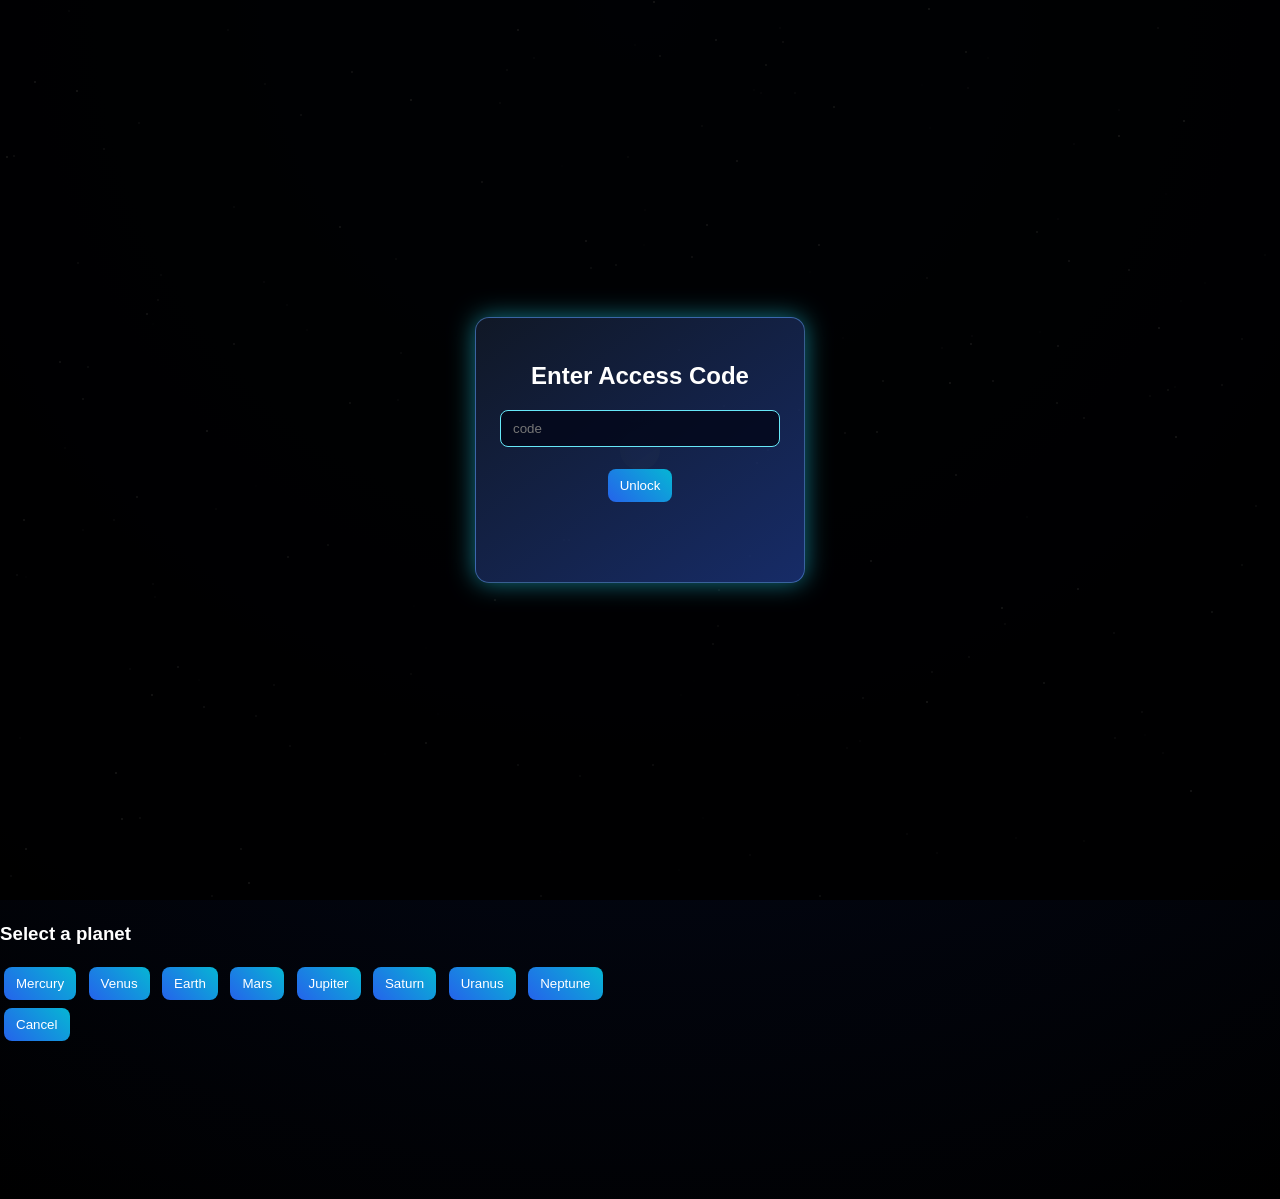
<file: index.html>
<!DOCTYPE html>
<html lang="en">
<head>
<meta charset="UTF-8">
<title>Gravity Lab</title>

<link rel="stylesheet" href="styles.css">
</head>

<body>

<div id="stars"></div>

<div id="unlockScreen">
    <div id="unlockBox">
        <h2>Enter Access Code</h2>
        <input id="codeInput" placeholder="code">
        <br><br>
        <button onclick="checkCode()">Unlock</button>
        <p id="status"></p>
    </div>
</div>

<div id="ui">
    <button onclick="spawnPlanet(true)">Planet + Moons</button>
    <button onclick="spawnPlanet(false)">Planet (no moons)</button>
    <button onclick="spawnBlackHole()">Black Hole</button>
    <button onclick="clearBodies()">Clear</button>
    <button onclick="running=!running">Start/Stop</button>
</div>

<canvas id="c"></canvas>

<script>
const canvas = document.getElementById("c");
const ctx = canvas.getContext("2d");

canvas.width = window.innerWidth;
canvas.height = window.innerHeight;

let running = true;
let unlocked = false;

const G = 0.2;

/* -------- STARS -------- */
function generateStars() {
    const container = document.getElementById("stars");
    for (let i = 0; i < 200; i++) {
        let star = document.createElement("div");
        star.className = "star";
        star.style.left = Math.random() * 100 + "%";
        star.style.top = Math.random() * 100 + "%";
        star.style.opacity = Math.random();
        container.appendChild(star);
    }
}
generateStars();

/* -------- BODY -------- */
class Body {
    constructor(x, y, vx, vy, mass, radius, type) {
        this.x = x;
        this.y = y;
        this.vx = vx;
        this.vy = vy;
        this.mass = mass;
        this.radius = radius;
        this.type = type;
    }

    draw() {
        ctx.beginPath();

        if (this.type === "star") {
            let grad = ctx.createRadialGradient(
                this.x, this.y, 5,
                this.x, this.y, 120
            );
            grad.addColorStop(0, "white");
            grad.addColorStop(0.2, "yellow");
            grad.addColorStop(1, "transparent");

            ctx.fillStyle = grad;
            ctx.shadowBlur = 50;
            ctx.shadowColor = "yellow";
        }
        else if (this.type === "blackhole") {
            ctx.fillStyle = "white";
        }
        else if (this.type === "planet") {
            ctx.fillStyle = "blue";
        }
        else {
            ctx.fillStyle = "gray";
        }

        ctx.arc(this.x, this.y, this.radius, 0, Math.PI * 2);
        ctx.fill();
        ctx.shadowBlur = 0;
    }
}

let bodies = [];

let sun = new Body(canvas.width/2, canvas.height/2, 0, 0, 5000, 20, "star");
bodies.push(sun);

/* -------- GRAVITY -------- */
function applyGravity(a, b) {
    let dx = b.x - a.x;
    let dy = b.y - a.y;
    let dist = Math.sqrt(dx*dx + dy*dy) + 0.1;

    let force = (G * a.mass * b.mass) / (dist * dist);

    let fx = force * dx / dist;
    let fy = force * dy / dist;

    a.vx += fx / a.mass;
    a.vy += fy / a.mass;
}

/* -------- MOON -------- */
function createMoon(planet) {
    let distance = 20 + Math.random() * 30;
    let angle = Math.random() * Math.PI * 2;

    let x = planet.x + Math.cos(angle) * distance;
    let y = planet.y + Math.sin(angle) * distance;

    let speed = Math.sqrt(G * planet.mass / distance);

    let vx = -Math.sin(angle) * speed + planet.vx;
    let vy = Math.cos(angle) * speed + planet.vy;

    return new Body(x, y, vx, vy, 1, 2, "moon");
}

/* -------- PLANET -------- */
function spawnPlanet(withMoons) {
    let distance = 120 + Math.random() * 200;
    let angle = Math.random() * Math.PI * 2;

    let x = sun.x + Math.cos(angle) * distance;
    let y = sun.y + Math.sin(angle) * distance;

    let speed = Math.sqrt(G * sun.mass / distance);

    let vx = -Math.sin(angle) * speed;
    let vy = Math.cos(angle) * speed;

    let planet = new Body(x, y, vx, vy, 8, 5, "planet");
    bodies.push(planet);

    if (withMoons) {
        let moonCount = Math.floor(Math.random()*3)+1;
        for (let i = 0; i < moonCount; i++) {
            bodies.push(createMoon(planet));
        }
    }
}

/* -------- BLACK HOLE -------- */
function spawnBlackHole() {
    let x = Math.random() * canvas.width;
    let y = Math.random() * canvas.height;

    bodies.push(new Body(x,y,0,0,8000,10,"blackhole"));
}

/* -------- CLEAR -------- */
function clearBodies() {
    bodies = [sun];
}

/* -------- UPDATE -------- */
function update() {
    for (let i=0;i<bodies.length;i++){
        for (let j=0;j<bodies.length;j++){
            if(i!==j) applyGravity(bodies[i], bodies[j]);
        }
    }

    bodies.forEach(b=>{
        b.x += b.vx;
        b.y += b.vy;
    });
}

/* -------- DRAW -------- */
function draw() {
    ctx.clearRect(0,0,canvas.width,canvas.height);
    bodies.forEach(b=>b.draw());
}

/* -------- LOOP -------- */
function loop(){
    if(unlocked && running) update();
    draw();
    requestAnimationFrame(loop);
}
loop();

/* -------- UNLOCK SYSTEM -------- */
async function hashCode(code){
    const encoder = new TextEncoder();
    const data = encoder.encode(code);
    const hashBuffer = await crypto.subtle.digest("SHA-256", data);
    const hashArray = Array.from(new Uint8Array(hashBuffer));
    return hashArray.map(b=>b.toString(16).padStart(2,"0")).join("");
}

/* PUT YOUR VALID HASHES HERE */
const validHashes = [\
    "1892495595a89843cea0de5ba646cd63b82ba418fb2ac76ab36adc880d2f61ff",
    "0229d07fb8acc463d2f53e227fd5abe94e43d407635c819abaa37d947ac4cf86",
];


async function checkCode(){
    let input = document.getElementById("codeInput").value.trim();
    let hashed = await hashCode(input);

    console.log("Input:", input);
    console.log("Hash:", hashed);

    if(validHashes.includes(hashed)){
        unlocked = true;
        document.getElementById("unlockScreen").style.display="none";
        document.getElementById("ui").style.display="block";
        document.getElementById("status").innerText = "Unlocked!";
    } else {
        document.getElementById("status").innerText = "Wrong code";
    }
}
</script>

</body>
</html>
<!DOCTYPE html>
<html lang="en">
<head>
<meta charset="UTF-8">
<title>Gravity Lab</title>

<link rel="stylesheet" href="styles.css">
</head>

<body>

<div id="stars"></div>

<div id="unlockScreen">
    <div id="unlockBox">
        <h2>Enter Access Code</h2>
        <input id="codeInput" placeholder="code">
        <br><br>
        <button type="button" onclick="checkCode()">Unlock</button>
        <p id="status"></p>
    </div>
</div>

<div id="ui">
    <div class="panelTitle">Solar Controls</div>

    <div class="controlRow buttons">
        <button type="button" onclick="openPlanetPicker(true)">Planet + Moons</button>
        <button type="button" onclick="openPlanetPicker(false)">Planet (no moons)</button>
        <button type="button" onclick="spawnAllPlanets()">Spawn Full Solar Set</button>
    </div>

    <div class="controlRow buttons">
        <button type="button" onclick="spawnBlackHole()">Black Hole</button>
        <button type="button" onclick="clearBodies()">Clear</button>
        <button type="button" onclick="running=!running">Start/Stop</button>
    </div>
</div>

<div id="planetPicker" class="hidden">
    <div id="planetPickerBox">
        <h3>Select a planet</h3>
        <p id="pickerMode"></p>
        <div class="planetGrid">
            <button type="button" onclick="choosePlanet('mercury')">Mercury</button>
            <button type="button" onclick="choosePlanet('venus')">Venus</button>
            <button type="button" onclick="choosePlanet('earth')">Earth</button>
            <button type="button" onclick="choosePlanet('mars')">Mars</button>
            <button type="button" onclick="choosePlanet('jupiter')">Jupiter</button>
            <button type="button" onclick="choosePlanet('saturn')">Saturn</button>
            <button type="button" onclick="choosePlanet('uranus')">Uranus</button>
            <button type="button" onclick="choosePlanet('neptune')">Neptune</button>
        </div>
        <button type="button" onclick="closePlanetPicker()">Cancel</button>
    </div>
</div>

<canvas id="c"></canvas>

<script>
const canvas = document.getElementById("c");
const ctx = canvas.getContext("2d");

canvas.width = window.innerWidth;
canvas.height = window.innerHeight;

let running = true;
let unlocked = false;
let pendingPlanetSpawnWithMoons = false;

const G = 0.2;

const PLANET_MODELS = {
    mercury: { name: "Mercury", mass: 2.6, radius: 3, orbitalDistance: 90, color: "#9ca3af", accent: "#6b7280", moons: 0 },
    venus: { name: "Venus", mass: 4.8, radius: 4.5, orbitalDistance: 130, color: "#eab308", accent: "#f59e0b", moons: 0 },
    earth: { name: "Earth", mass: 8, radius: 5, orbitalDistance: 170, color: "#2563eb", accent: "#16a34a", moons: 1 },
    mars: { name: "Mars", mass: 4.2, radius: 4, orbitalDistance: 210, color: "#ef4444", accent: "#b91c1c", moons: 2 },
    jupiter: { name: "Jupiter", mass: 35, radius: 11, orbitalDistance: 270, color: "#d6a45f", accent: "#92400e", moons: 4 },
    saturn: { name: "Saturn", mass: 29, radius: 10, orbitalDistance: 330, color: "#f5deb3", accent: "#ca8a04", moons: 4, ring: true },
    uranus: { name: "Uranus", mass: 17, radius: 8, orbitalDistance: 390, color: "#67e8f9", accent: "#0ea5e9", moons: 3 },
    neptune: { name: "Neptune", mass: 18, radius: 8, orbitalDistance: 450, color: "#1d4ed8", accent: "#1e3a8a", moons: 3 }
};

/* -------- STARS -------- */
function generateStars() {
    const container = document.getElementById("stars");
    for (let i = 0; i < 200; i++) {
        let star = document.createElement("div");
        star.className = "star";
        star.style.left = Math.random() * 100 + "%";
        star.style.top = Math.random() * 100 + "%";
        star.style.opacity = Math.random();
        container.appendChild(star);
    }
}
generateStars();

const unlockLayers = document.querySelectorAll("#unlockScreen");
if (unlockLayers.length > 1) {
    unlockLayers.forEach((layer, index) => {
        if (index > 0) layer.remove();
    });
}

/* -------- BODY -------- */
class Body {
    constructor(x, y, vx, vy, mass, radius, type, name = "", model = null, parent = null) {
        this.x = x;
        this.y = y;
        this.vx = vx;
        this.vy = vy;
        this.mass = mass;
        this.radius = radius;
        this.type = type;
        this.name = name;
        this.model = model;
        this.parent = parent;
    }

    draw() {
        if (this.type === "star") {
            ctx.beginPath();
            let grad = ctx.createRadialGradient(
                this.x, this.y, 5,
                this.x, this.y, 120
            );
            grad.addColorStop(0, "white");
            grad.addColorStop(0.2, "yellow");
            grad.addColorStop(1, "transparent");

            ctx.fillStyle = grad;
            ctx.shadowBlur = 120;
            ctx.shadowColor = "#fff59d";
            ctx.arc(this.x, this.y, this.radius, 0, Math.PI * 2);
            ctx.fill();
            ctx.shadowBlur = 0;
        }
        else if (this.type === "blackhole") {
            ctx.beginPath();
            ctx.fillStyle = "white";
            ctx.shadowBlur = 80;
            ctx.shadowColor = "rgba(255,255,255,0.9)";
            ctx.arc(this.x, this.y, this.radius, 0, Math.PI * 2);
            ctx.fill();
            ctx.shadowBlur = 0;
        }
        else if (this.type === "planet") {
            this.drawPlanetModel();
        }
        else {
            ctx.beginPath();
            ctx.fillStyle = "#9ca3af";
            ctx.shadowBlur = 16;
            ctx.shadowColor = "rgba(226,232,240,0.75)";
            ctx.arc(this.x, this.y, this.radius, 0, Math.PI * 2);
            ctx.fill();
            ctx.shadowBlur = 0;
        }

        this.drawLabel();
    }

    drawPlanetModel() {
        const primary = this.model?.color || "blue";
        const accent = this.model?.accent || "#ffffff";

        ctx.beginPath();
        const planetGradient = ctx.createRadialGradient(
            this.x - this.radius * 0.3,
            this.y - this.radius * 0.35,
            Math.max(1, this.radius * 0.2),
            this.x,
            this.y,
            this.radius * 1.2
        );
        planetGradient.addColorStop(0, "#ffffff");
        planetGradient.addColorStop(0.2, primary);
        planetGradient.addColorStop(1, accent);

        ctx.fillStyle = planetGradient;
        ctx.shadowBlur = Math.max(20, this.radius * 4);
        ctx.shadowColor = primary;
        ctx.arc(this.x, this.y, this.radius, 0, Math.PI * 2);
        ctx.fill();
        ctx.shadowBlur = 0;

        if (this.model?.ring) {
            ctx.beginPath();
            ctx.strokeStyle = "rgba(245, 222, 179, 0.8)";
            ctx.lineWidth = 2;
            ctx.ellipse(this.x, this.y, this.radius * 1.8, this.radius * 0.7, Math.PI / 8, 0, Math.PI * 2);
            ctx.stroke();
        }
    }

    drawLabel() {
        if (!this.name) return;
        ctx.font = "12px Arial";
        ctx.fillStyle = "rgba(255,255,255,0.9)";
        ctx.textAlign = "center";
        ctx.fillText(this.name, this.x, this.y - this.radius - 8);
    }
}

let bodies = [];

let sun = new Body(canvas.width/2, canvas.height/2, 0, 0, 5000, 20, "star", "Sun");
bodies.push(sun);

/* -------- GRAVITY -------- */
function applyGravity(a, b) {
    let dx = b.x - a.x;
    let dy = b.y - a.y;
    let dist = Math.sqrt(dx*dx + dy*dy) + 0.1;

    let force = (G * a.mass * b.mass) / (dist * dist);

    let fx = force * dx / dist;
    let fy = force * dy / dist;

    a.vx += fx / a.mass;
    a.vy += fy / a.mass;
}

/* -------- MOON -------- */
function createMoon(planet, index = 1) {
    let distance = 10 + Math.random() * 12;
    let angle = Math.random() * Math.PI * 2;

    let x = planet.x + Math.cos(angle) * distance;
    let y = planet.y + Math.sin(angle) * distance;

    let speed = Math.sqrt(G * planet.mass / distance);

    let vx = -Math.sin(angle) * speed + planet.vx;
    let vy = Math.cos(angle) * speed + planet.vy;

    return new Body(x, y, vx, vy, 1.8, 2.4, "moon", `${planet.name} Moon ${index}`, null, planet);
}

/* -------- PLANET -------- */
function spawnPlanet(withMoons, planetKey = "earth") {
    if (!sun || !bodies.includes(sun)) return;

    const model = PLANET_MODELS[planetKey] || PLANET_MODELS.earth;

    let distance = model.orbitalDistance + (Math.random() * 20 - 10);
    let angle = Math.random() * Math.PI * 2;

    let x = sun.x + Math.cos(angle) * distance;
    let y = sun.y + Math.sin(angle) * distance;

    let speed = Math.sqrt(G * sun.mass / distance);

    let vx = -Math.sin(angle) * speed;
    let vy = Math.cos(angle) * speed;

    let planet = new Body(x, y, vx, vy, model.mass, model.radius, "planet", model.name, model);
    bodies.push(planet);

    if (withMoons) {
        let moonCount = Math.max(1, model.moons);
        for (let i = 0; i < moonCount; i++) {
            bodies.push(createMoon(planet, i + 1));
        }
    }
}

function openPlanetPicker(withMoons) {
    pendingPlanetSpawnWithMoons = withMoons;
    document.getElementById("pickerMode").innerText = withMoons
        ? "Mode: Planet + moons"
        : "Mode: Planet without moons";
    document.getElementById("planetPicker").classList.remove("hidden");
}

function closePlanetPicker() {
    document.getElementById("planetPicker").classList.add("hidden");
}

function choosePlanet(planetKey) {
    spawnPlanet(pendingPlanetSpawnWithMoons, planetKey);
    closePlanetPicker();
}

function spawnAllPlanets() {
    if (!sun || !bodies.includes(sun)) return;
    Object.keys(PLANET_MODELS).forEach((planetKey) => {
        spawnPlanet(true, planetKey);
    });
}

/* -------- BLACK HOLE -------- */
function spawnBlackHole() {
    let x = Math.random() * canvas.width;
    let y = Math.random() * canvas.height;

    bodies.push(new Body(x,y,0,0,8000,10,"blackhole", "Black Hole"));
}

/* -------- CLEAR -------- */
function clearBodies() {
    bodies = sun && bodies.includes(sun) ? [sun] : [];
}

/* -------- UPDATE -------- */
function update() {
    for (let i=0;i<bodies.length;i++){
        for (let j=0;j<bodies.length;j++){
            if(i!==j) applyGravity(bodies[i], bodies[j]);
        }
    }

    for (const body of bodies) {
        if (body.type === "moon" && body.parent) {
            const dx = body.parent.x - body.x;
            const dy = body.parent.y - body.y;
            const dist = Math.sqrt(dx * dx + dy * dy) + 0.1;
            const lockForce = (G * body.parent.mass * body.mass * 2.5) / (dist * dist);
            body.vx += (lockForce * dx / dist) / body.mass;
            body.vy += (lockForce * dy / dist) / body.mass;
        }
    }

    handleBlackHoleFeeding();

    bodies.forEach(b=>{
        b.x += b.vx;
        b.y += b.vy;
    });
}

function handleBlackHoleFeeding() {
    const blackHoles = bodies.filter((b) => b.type === "blackhole");
    if (!blackHoles.length) return;

    blackHoles.forEach((blackHole) => {
        for (let i = bodies.length - 1; i >= 0; i--) {
            const target = bodies[i];
            if (target === blackHole || target.type === "blackhole") continue;

            const dx = blackHole.x - target.x;
            const dy = blackHole.y - target.y;
            const dist = Math.sqrt(dx * dx + dy * dy) + 0.1;
            const influenceRadius = blackHole.radius * 9;
            if (dist > influenceRadius) continue;

            const baseDrain = Math.max(0.01, blackHole.mass * 0.00004);
            const proximityBoost = Math.max(1, influenceRadius / dist);
            const drain = Math.min(target.mass * 0.03, baseDrain * proximityBoost);
            target.mass -= drain;
            blackHole.mass += drain * 0.92;

            target.radius = Math.max(0.8, Math.sqrt(Math.max(target.mass, 0.1)));
            blackHole.radius = Math.min(140, Math.sqrt(blackHole.mass) * 0.11);

            if (target.mass <= 0.8 || target.radius <= 1) {
                if (target === sun) {
                    sun = null;
                }
                bodies.splice(i, 1);
            }
        }
    });
}

/* -------- DRAW -------- */
function draw() {
    ctx.clearRect(0,0,canvas.width,canvas.height);
    bodies.forEach(b=>b.draw());
}

/* -------- LOOP -------- */
function loop(){
    if(unlocked && running) update();
    draw();
    requestAnimationFrame(loop);
}
loop();

/* -------- UNLOCK SYSTEM -------- */
async function hashCode(code){
    const encoder = new TextEncoder();
    const data = encoder.encode(code);
    const hashBuffer = await crypto.subtle.digest("SHA-256", data);
    const hashArray = Array.from(new Uint8Array(hashBuffer));
    return hashArray.map(b=>b.toString(16).padStart(2,"0")).join("");
}

/* PUT YOUR VALID HASHES HERE */
const validHashes = [
    "1892495595a89843cea0de5ba646cd63b82ba418fb2ac76ab36adc880d2f61ff",
    "0229d07fb8acc463d2f53e227fd5abe94e43d407635c819abaa37d947ac4cf86",
];


async function checkCode(){
    if (unlocked) return;

    let input = document.getElementById("codeInput").value.trim();
    if (!input) {
        document.getElementById("status").innerText = "Please enter a code";
        return;
    }

    const candidateInputs = [input, input.toLowerCase(), input.toUpperCase()];
    const hashes = await Promise.all(candidateInputs.map(hashCode));

    console.log("Input:", input);
    console.log("Hash candidates:", hashes);

    if(hashes.some((hashed) => validHashes.includes(hashed))){
        unlocked = true;
        document.getElementById("unlockScreen").style.display="none";
        document.getElementById("ui").style.display="block";
        document.getElementById("status").innerText = "Unlocked!";
    } else {
        document.getElementById("status").innerText = "Wrong code";
    }
}
</script>

</body>
</html>
</file>
<file: styles.css>
body {
    margin: 0;
    font-family: Arial;
    background: radial-gradient(circle at top, #081229, #02050f 65%, #000);
    font-family: Arial, sans-serif;
    color: #fff;
}

#unlockScreen {
    position: absolute;
    width: 100%;
    height: 100%;
    background: rgba(0,0,0,0.9);
    display: flex;
    justify-content: center;
    align-items: center;
    z-index: 10;
}

#unlockBox {
    padding: 24px;
    min-width: 280px;
    background: linear-gradient(145deg, rgba(17,25,40,.95), rgba(30,58,138,.75));
    border: 1px solid rgba(96,165,250,0.5);
    border-radius: 14px;
    text-align: center;
    color: white;
    box-shadow: 0 0 24px rgba(34,211,238,0.55);
}

#codeInput {
    width: 100%;
    box-sizing: border-box;
    padding: 10px 12px;
    border-radius: 8px;
    border: 1px solid #67e8f9;
    background: rgba(2, 6, 23, 0.8);
    color: #e0f2fe;
}

#ui {
    position: absolute;
    top: 12px;
    left: 12px;
    display: none;
    padding: 12px;
    border-radius: 12px;
    border: 1px solid rgba(96, 165, 250, 0.6);
    background: rgba(15, 23, 42, 0.8);
    box-shadow: 0 0 16px rgba(56, 189, 248, 0.25);
    backdrop-filter: blur(4px);
}

.panelTitle {
    font-weight: 700;
    letter-spacing: 0.4px;
    color: #bae6fd;
    margin-bottom: 10px;
}

.controlRow {
    margin-bottom: 8px;
}

.controlRow label {
    font-size: 14px;
    margin-right: 8px;
}

select {
    min-width: 180px;
    padding: 8px;
    border-radius: 8px;
    border: 1px solid #38bdf8;
    background: rgba(2, 6, 23, 0.9);
    color: #e2e8f0;
}

.buttons {
    display: flex;
    flex-wrap: wrap;
}

button {
    margin: 4px;
    padding: 9px 12px;
    background: linear-gradient(45deg, #2563eb, #06b6d4);
    border: none;
    color: white;
    cursor: pointer;
    border-radius: 8px;
    transition: transform 0.15s ease, box-shadow 0.2s ease;
}

button:hover {
    transform: translateY(-1px) scale(1.03);
    box-shadow: 0 0 12px rgba(34, 211, 238, 0.7);
}

#status {
    min-height: 20px;
    color: #bae6fd;
}

#stars {
    position: fixed;
    width: 100%;
    height: 100%;
    z-index: -1;
}

.star {
    position: absolute;
    width: 2px;
    height: 2px;
    background: white;
    border-radius: 50%;
    animation: twinkle 2s infinite;
}

@keyframes twinkle {
    0% { opacity: 0.2; }
    50% { opacity: 1; }
    100% { opacity: 0.2; }
}
</file>
